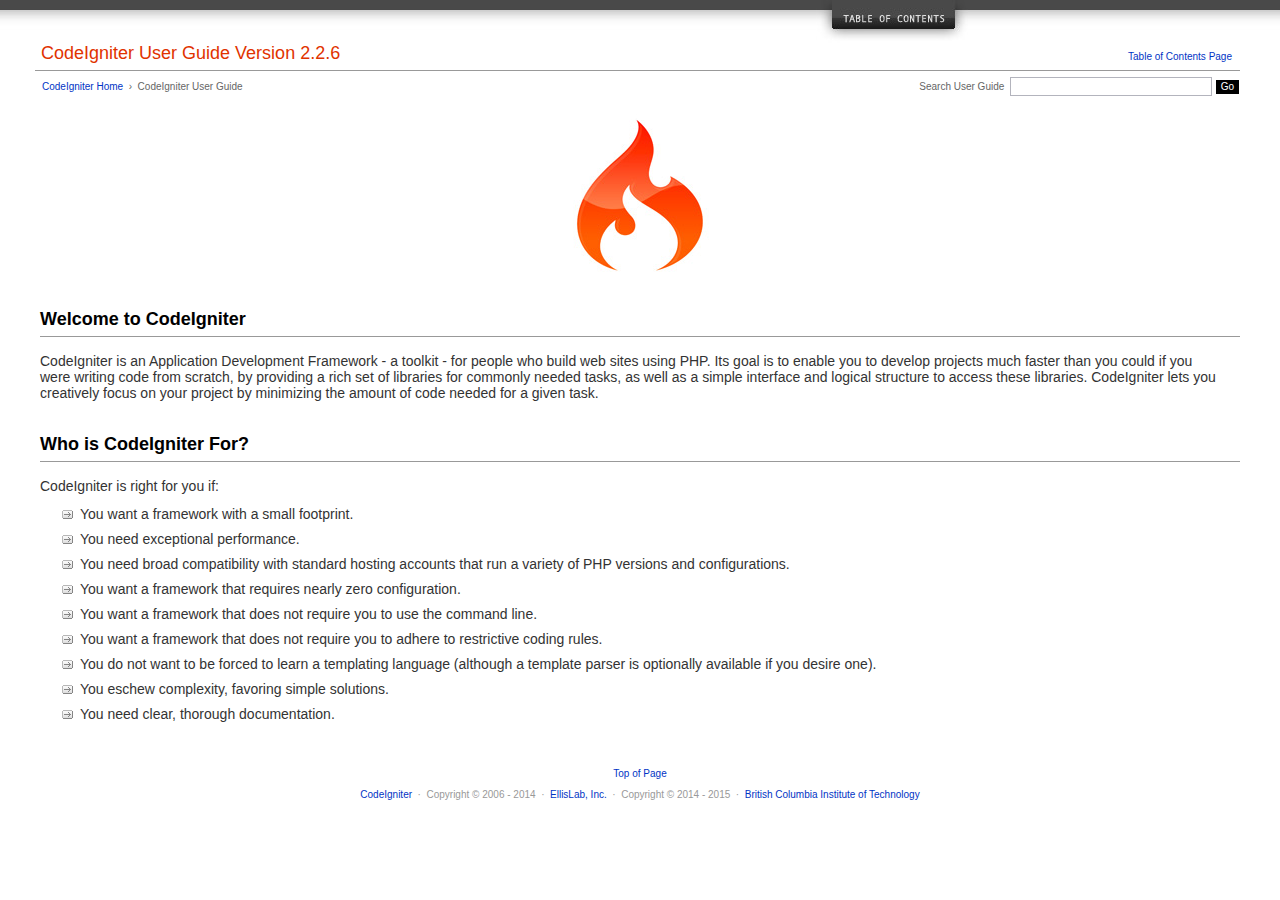
<file: demo-angular-codeigniter/user_guide/index.html>
<!DOCTYPE html PUBLIC "-//W3C//DTD XHTML 1.0 Transitional//EN" "http://www.w3.org/TR/xhtml1/DTD/xhtml1-transitional.dtd">
<html xmlns="http://www.w3.org/1999/xhtml" xml:lang="en" lang="en">
<head>

<meta http-equiv="Content-Type" content="text/html; charset=utf-8" />
<title>Welcome to CodeIgniter : CodeIgniter User Guide</title>

<style type='text/css' media='all'>@import url('userguide.css');</style>
<link rel='stylesheet' type='text/css' media='all' href='userguide.css' />

<script type="text/javascript" src="nav/nav.js"></script>
<script type="text/javascript" src="nav/prototype.lite.js"></script>
<script type="text/javascript" src="nav/moo.fx.js"></script>
<script type="text/javascript" src="nav/user_guide_menu.js"></script>

<meta http-equiv='expires' content='-1' />
<meta http-equiv= 'pragma' content='no-cache' />
<meta name='robots' content='all' />
<meta name='author' content='ExpressionEngine Dev Team' />
<meta name='description' content='CodeIgniter User Guide' />

</head>
<body>

<!-- START NAVIGATION -->
<div id="nav"><div id="nav_inner"><script type="text/javascript">create_menu('null');</script></div></div>
<div id="nav2"><a name="top"></a><a href="javascript:void(0);" onclick="myHeight.toggle();"><img src="images/nav_toggle_darker.jpg" width="154" height="43" border="0" title="Toggle Table of Contents" alt="Toggle Table of Contents" /></a></div>
<div id="masthead">
<table cellpadding="0" cellspacing="0" border="0" style="width:100%">
<tr>
<td><h1>CodeIgniter User Guide Version 2.2.6</h1></td>
<td id="breadcrumb_right"><a href="toc.html">Table of Contents Page</a></td>
</tr>
</table>
</div>
<!-- END NAVIGATION -->


<table cellpadding="0" cellspacing="0" border="0" style="width:100%">
<tr>
<td id="breadcrumb">
<a href="http://codeigniter.com/">CodeIgniter Home</a> &nbsp;&#8250;&nbsp; CodeIgniter User Guide
</td>
<td id="searchbox"><form method="get" action="http://www.google.com/search"><input type="hidden" name="as_sitesearch" id="as_sitesearch" value="codeigniter.com/user_guide/" />Search User Guide&nbsp; <input type="text" class="input" style="width:200px;" name="q" id="q" size="31" maxlength="255" value="" />&nbsp;<input type="submit" class="submit" name="sa" value="Go" /></form></td>
</tr>
</table>



<br clear="all" />

<div class="center"><img src="images/ci_logo_flame.jpg" width="150" height="164" border="0" alt="CodeIgniter" /></div>


<!-- START CONTENT -->
<div id="content">



<h2>Welcome to CodeIgniter</h2>

<p>CodeIgniter is an Application Development Framework - a toolkit - for people who build web sites using PHP.
Its goal is to enable you to develop projects much faster than you could if you were writing code
from scratch, by providing a rich set of libraries for commonly needed tasks, as well as a simple interface and
logical structure to access these libraries. CodeIgniter lets you creatively focus on your project by
minimizing the amount of code needed for a given task.</p>


<h2>Who is CodeIgniter For?</h2>

<p>CodeIgniter is right for you if:</p>

<ul>
<li>You want a framework with a small footprint.</li>
<li>You need exceptional performance.</li>
<li>You need broad compatibility with standard hosting accounts that run a variety of PHP versions and configurations.</li>
<li>You want a framework that requires nearly zero configuration.</li>
<li>You want a framework that does not require you to use the command line.</li>
<li>You want a framework that does not require you to adhere to restrictive coding rules.</li>
<li>You do not want to be forced to learn a templating language (although a template parser is optionally available if you desire one).</li>
<li>You eschew complexity, favoring simple solutions.</li>
<li>You need clear, thorough documentation.</li>
</ul>


</div>
<!-- END CONTENT -->


<div id="footer">
<p><a href="#top">Top of Page</a></p>
<p><a href="http://codeigniter.com">CodeIgniter</a> &nbsp;&middot;&nbsp; Copyright &#169; 2006 - 2014 &nbsp;&middot;&nbsp; <a href="http://ellislab.com/">EllisLab, Inc.</a> &nbsp;&middot;&nbsp; Copyright &#169; 2014 - 2015 &nbsp;&middot;&nbsp; <a href="http://bcit.ca/">British Columbia Institute of Technology</a></p>
</div>



</body>
</html>
</file>
<file: demo-angular-codeigniter/user_guide/userguide.css>
body {
 margin: 0;
 padding: 0;
 font-family: Lucida Grande, Verdana, Geneva, Sans-serif;
 font-size: 14px;
 color: #333;
 background-color: #fff;
}

a {
 color: #0134c5;
 background-color: transparent;
 text-decoration: none;
 font-weight: normal;
 outline-style: none;
}
a:visited {
 color: #0134c5;
 background-color: transparent;
 text-decoration: none;
 outline-style: none;
}
a:hover {
 color: #000;
 text-decoration: none;
 background-color: transparent;
 outline-style: none;
}

#breadcrumb {
 float: left;
 background-color: transparent;
 margin: 10px 0 0 42px;
 padding: 0;
 font-size: 10px;
 color: #666;
}
#breadcrumb_right {
 float: right;
 width: 175px;
 background-color: transparent;
 padding: 8px 8px 3px 0;
 text-align: right;
 font-size: 10px;
 color: #666;
}
#nav {
 background-color: #494949;
 margin: 0;
 padding: 0;
}
#nav2 {
 background: #fff url(images/nav_bg_darker.jpg) repeat-x left top;
 padding: 0 310px 0 0;
 margin: 0;
 text-align: right;
}
#nav_inner {
 background-color: transparent;
 padding: 8px 12px 0 20px;
 margin: 0;
 font-family: Lucida Grande, Verdana, Geneva, Sans-serif;
 font-size: 11px;
}

#nav_inner h3 {
 font-size: 12px;
 color: #fff;
 margin: 0;
 padding: 0;
}

#nav_inner .td_sep {
 background: transparent url(images/nav_separator_darker.jpg) repeat-y left top;
 width: 25%;
 padding: 0 0 0 20px;
}
#nav_inner .td {
 width: 25%;
}
#nav_inner p {
 color: #eee;
 background-color: transparent;
 padding:0;
 margin: 0 0 10px 0;
}
#nav_inner ul {
 list-style-image: url(images/arrow.gif);
 padding: 0 0 0 18px;
 margin: 8px 0 12px 0;
}
#nav_inner li {
 padding: 0;
 margin: 0 0 4px 0;
}

#nav_inner a {
 color: #eee;
 background-color: transparent;
 text-decoration: none;
 font-weight: normal;
 outline-style: none;
}

#nav_inner a:visited {
 color: #eee;
 background-color: transparent;
 text-decoration: none;
 outline-style: none;
}

#nav_inner a:hover {
 color: #ccc;
 text-decoration: none;
 background-color: transparent;
 outline-style: none;
}

#masthead {
 margin: 0 40px 0 35px;
 padding: 0 0 0 6px;
 border-bottom: 1px solid #999;
}

#masthead h1 {
background-color: transparent;
color: #e13300;
font-size: 18px;
font-weight: normal;
margin: 0;
padding: 0 0 6px 0;
}

#searchbox {
 background-color: transparent;
 padding: 6px 40px 0 0;
 text-align: right;
 font-size: 10px;
 color: #666;
}

#img_welcome {
 border-bottom: 1px solid #D0D0D0;
 margin: 0 40px 0 40px;
 padding: 0;
 text-align: center;
}

#content {
 margin: 20px 40px 0 40px;
 padding: 0;
}

#content p {
 margin: 12px 20px 12px 0;
}

#content h1 {
color: #e13300;
border-bottom: 1px solid #666;
background-color: transparent;
font-weight: normal;
font-size: 24px;
margin: 0 0 20px 0;
padding: 3px 0 7px 3px;
}

#content h2 {
 background-color: transparent;
 border-bottom: 1px solid #999;
 color: #000;
 font-size: 18px;
 font-weight: bold;
 margin: 28px 0 16px 0;
 padding: 5px 0 6px 0;
}

#content h3 {
 background-color: transparent;
 color: #333;
 font-size: 16px;
 font-weight: bold;
 margin: 16px 0 15px 0;
 padding: 0 0 0 0;
}

#content h4 {
 background-color: transparent;
 color: #444;
 font-size: 14px;
 font-weight: bold;
 margin: 22px 0 0 0;
 padding: 0 0 0 0;
}

#content img {
 margin: auto;
 padding: 0;
}

#content code {
 font-family: Monaco, Verdana, Sans-serif;
 font-size: 12px;
 background-color: #f9f9f9;
 border: 1px solid #D0D0D0;
 color: #002166;
 display: block;
 margin: 14px 0 14px 0;
 padding: 12px 10px 12px 10px;
}

#content pre {
 font-family: Monaco, Verdana, Sans-serif;
 font-size: 12px;
 background-color: #f9f9f9;
 border: 1px solid #D0D0D0;
 color: #002166;
 display: block;
 margin: 14px 0 14px 0;
 padding: 12px 10px 12px 10px;
}

#content .path {
 background-color: #EBF3EC;
 border: 1px solid #99BC99;
 color: #005702;
 text-align: center;
 margin: 0 0 14px 0;
 padding: 5px 10px 5px 8px;
}

#content dfn {
 font-family: Lucida Grande, Verdana, Geneva, Sans-serif;
 color: #00620C;
 font-weight: bold;
 font-style: normal;
}
#content var {
 font-family: Lucida Grande, Verdana, Geneva, Sans-serif;
 color: #8F5B00;
 font-weight: bold;
 font-style: normal;
}
#content samp {
 font-family: Lucida Grande, Verdana, Geneva, Sans-serif;
 color: #480091;
 font-weight: bold;
 font-style: normal;
}
#content kbd {
 font-family: Lucida Grande, Verdana, Geneva, Sans-serif;
 color: #A70000;
 font-weight: bold;
 font-style: normal;
}

#content ul {
 list-style-image: url(images/arrow.gif);
 margin: 10px 0 12px 0;
}

li.reactor {
 list-style-image: url(images/reactor-bullet.png);
}
#content li {
 margin-bottom: 9px;
}

#content li p {
 margin-left: 0;
 margin-right: 0;
}

#content .tableborder {
 border: 1px solid #999;
}
#content th {
 font-weight: bold;
 text-align: left;
 font-size: 12px;
 background-color: #666;
 color: #fff;
 padding: 4px;
}

#content .td {
 font-weight: normal;
 font-size: 12px;
 padding: 6px;
 background-color: #f3f3f3;
}

#content .tdpackage {
 font-weight: normal;
 font-size: 12px;
}

#content .important {
 background: #FBE6F2;
 border: 1px solid #D893A1;
 color: #333;
 margin: 10px 0 5px 0;
 padding: 10px;
}

#content .important p {
 margin: 6px 0 8px 0;
 padding: 0;
}

#content .important .leftpad {
 margin: 6px 0 8px 0;
 padding-left: 20px;
}

#content .critical {
 background: #FBE6F2;
 border: 1px solid #E68F8F;
 color: #333;
 margin: 10px 0 5px 0;
 padding: 10px;
}

#content .critical p {
 margin: 5px 0 6px 0;
 padding: 0;
}


#footer {
background-color: transparent;
font-size: 10px;
padding: 16px 0 15px 0;
margin: 20px 0 0 0;
text-align: center;
}

#footer p {
 font-size: 10px;
 color: #999;
 text-align: center;
}
#footer address {
 font-style: normal;
}

.center {
 text-align: center;
}

img {
 padding:0;
 border: 0;
 margin: 0;
}

.nopad {
 padding:0;
 border: 0;
 margin: 0;
}


form {
 margin: 0;
 padding: 0;
}

.input {
 font-family: Lucida Grande, Verdana, Geneva, Sans-serif;
 font-size: 11px;
 color: #333;
 border: 1px solid #B3B4BD;
 width: 100%;
 font-size: 11px;
 height: 1.5em;
 padding: 0;
 margin: 0;
}

.textarea {
 font-family: Lucida Grande, Verdana, Geneva, Sans-serif;
 font-size: 14px;
 color: #143270;
 background-color: #f9f9f9;
 border: 1px solid #B3B4BD;
 width: 100%;
 padding: 6px;
 margin: 0;
}

.select {
 background-color: #fff;
 font-size:  11px;
 font-weight: normal;
 color: #333;
 padding: 0;
 margin: 0 0 3px 0;
}

.checkbox {
 background-color: transparent;
 padding: 0;
 border: 0;
}

.submit {
 background-color: #000;
 color: #fff;
 font-weight: normal;
 font-size: 10px;
 border: 1px solid #fff;
 margin: 0;
 padding: 1px 5px 2px 5px;
}
</file>
